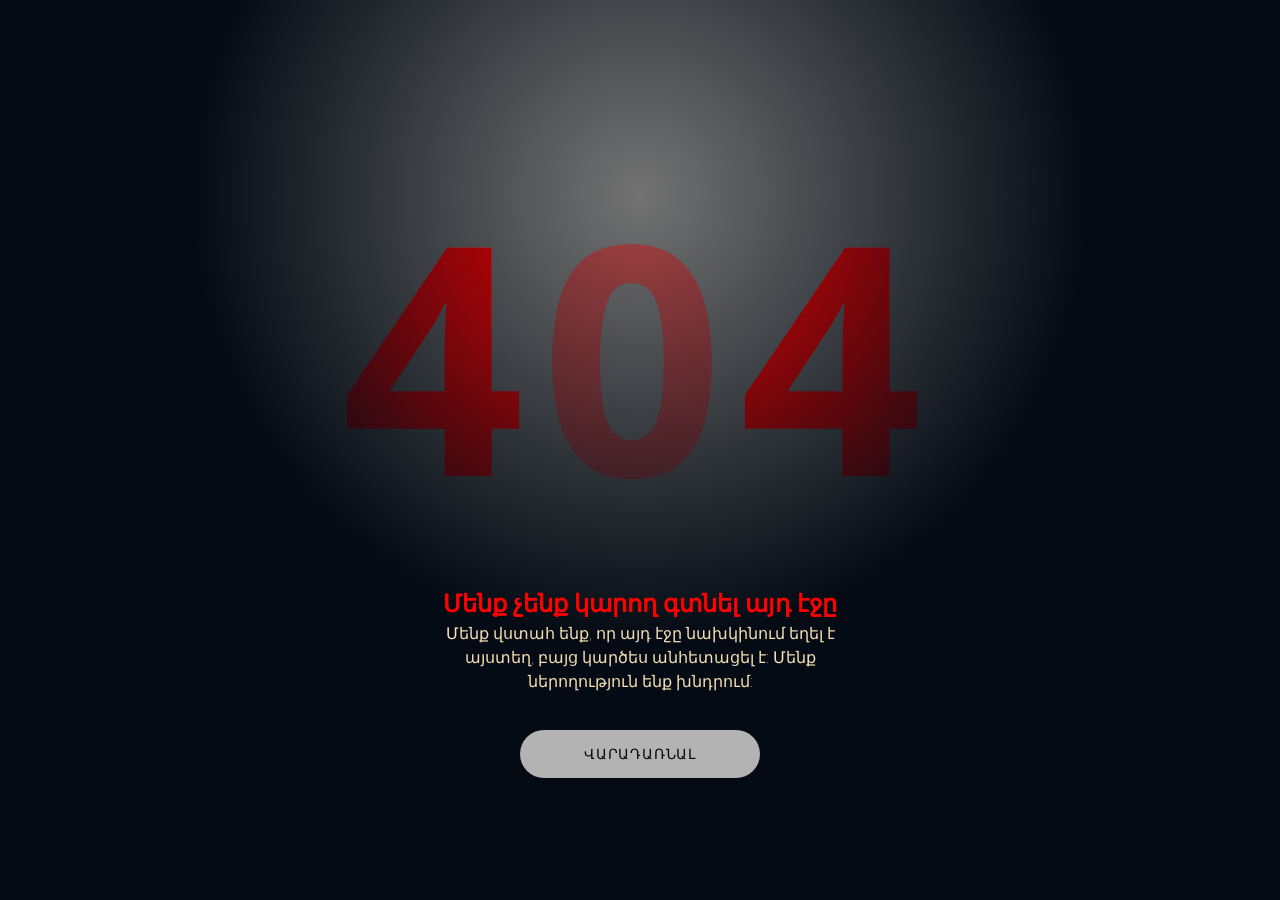
<file: 404/index.html>
<!DOCTYPE html>
<html lang="en">
<head>
	<meta charset="UTF-8">
	<meta name="viewport" content="width=device-width, initial-scale=1.0">
	<link rel="stylesheet" href="../404/css/my.css">
	<title>Document</title>
</head>
<body>
	  <h1 id="code"><span>4</span><span>0</span><span>4</span></h1>
<div class="cloak__wrapper">
    <div class="cloak__container">
        <div class="cloak"></div>
    </div>
</div>
<div class="info">
    <h2>Մենք չենք կարող գտնել այդ էջը</h2>
    <p>Մենք վստահ ենք, որ այդ էջը նախկինում եղել է այստեղ, բայց կարծես անհետացել է: Մենք ներողություն ենք խնդրում:</p>
<a href="https://jhey.dev" target="_blank" rel="noreferrer noopener">Վարադառնալ</a>
</div>
</body>
</html>
</file>
<file: 404/css/my.css>
@import url("https://fonts.googleapis.com/css2?family=Open+Sans:wght@800&family=Roboto:wght@100;300&display=swap");
:root {
  --button: #b3b3b3;
  --button-color: #0a0a0a;
  --shadow: #000;
  --bg: #737373;
  --header: #7a7a7a;
  --color: red;
  --lit-header: #e6e6e6;
  --speed: 2s;
}
* {
  box-sizing: border-box;
  transform-style: preserve-3d;
  margin: 0;
  padding: 0;
}
@property --swing-x {
  initial-value: 0;
  inherits: false;
  syntax: '<integer>';
}
@property --swing-y {
  initial-value: 0;
  inherits: false;
  syntax: '<integer>';
}
body {
  min-height: 100vh;
  display: flex;
  font-family: 'Roboto', sans-serif;
  flex-direction: column;
  align-items: center;
  justify-content: center;
  background: var(--bg);
  color: var(--color);
  perspective: 1200px;
}
a {
  text-transform: uppercase;
  text-decoration: none;
  background: var(--button);
  color: var(--button-color);
  padding: 1rem 4rem;
  border-radius: 4rem;
  font-size: 0.875rem;
  letter-spacing: 0.05rem;
}
p {
  font-weight: 100;

color: wheat;
}
h1 {
  font-size: clamp(5rem, 40vmin, 20rem);
  font-family: 'Open Sans', sans-serif;
  margin: 0;
  margin-bottom: 1rem;
  letter-spacing: 1rem;
  transform: translate3d(0, 0, 0vmin);
  --x: calc(50% + (var(--swing-x) * 0.5) * 1%);
  background: radial-gradient(var(--lit-header), var(--header) 45%) var(--x) 100%/200% 200%;
  -webkit-background-clip: text;
}

.cloak {
  animation: swing var(--speed) infinite alternate-reverse ease-in-out;
  height: 100%;
  width: 100%;
  transform-origin: 50% 30%;
  transform: rotate(calc(var(--swing-x) * -0.25deg));
  background: radial-gradient(40% 40% at 50% 42%, transparent, #040b14 35%);
}
.cloak__wrapper {
  position: fixed;
  top: 0;
  left: 0;
  bottom: 0;
  right: 0;
  overflow: hidden;
}
.cloak__container {
  height: 250vmax;
  width: 250vmax;
  position: absolute;
  top: 50%;
  left: 50%;
  transform: translate(-50%, -50%);
}
.info {
  text-align: center;
  line-height: 1.5;
  max-width: clamp(16rem, 90vmin, 25rem);
}
.info > p {
  margin-bottom: 3rem;
}


@keyframes swing {
  0% {
    --swing-x: -100;
    --swing-y: -100;
  }
  50% {
    --swing-y: 0;
  }
  100% {
    --swing-y: -100;
    --swing-x: 100;
  }
}
@keyframes lower {
  0%,12%,18.999%,23%,31.999%,37%,44.999%,46%,49.999%,51%,58.999%,61%,68.999%,71%,85.999%,96%,100% {
    opacity:0.99; text-shadow: -4px 7px 1px yellow,0 0 0 FireBrick,0 0 6px DarkRed;
  }
  19%,22.99%,32%,36.999%,45%,45.999%,50%,50.99%,59%,60.999%,69%,70.999%,86%,95.999% { 
    opacity:0.4; text-shadow: none; 
  }
}

#code span:nth-of-type(1) {
  animation: lower 5s linear infinite;

}
#code span:nth-of-type(2) {
  animation: lower 10s linear infinite;
   opacity:.4;


}
#code span:nth-of-type(3) {
  text-shadow: none;
  animation: lower 15s linear infinite;
}
</file>
